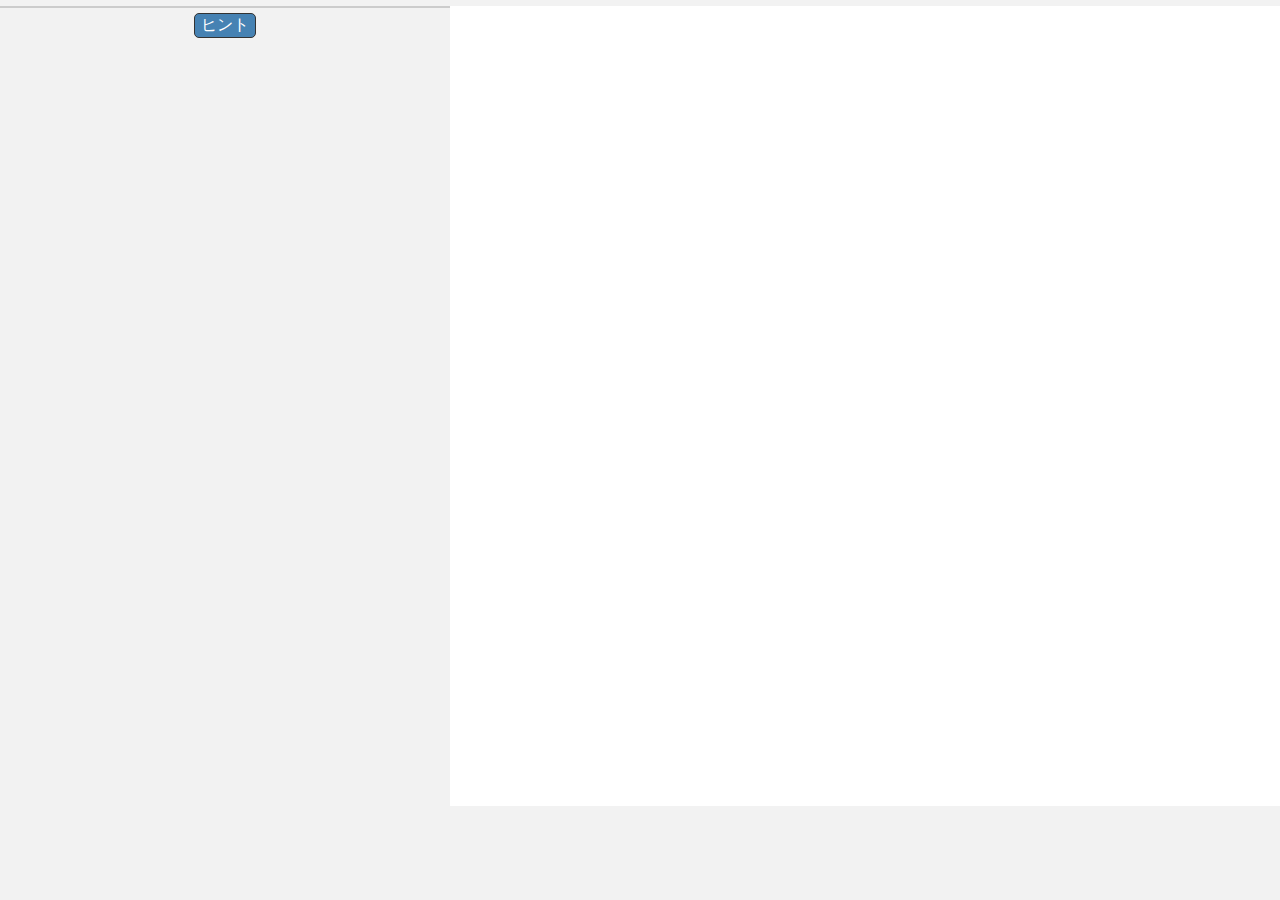
<file: assets/html&css/kanri.html>
<!DOCTYPE html PUBLIC "-//W3C//DTD HTML 4.01//EN">
<meta charset="utf-8">
<html lang="jp">
	<head>
		<title>システム</title>

		<!-- CSS Files -->
		<link type="text/css" href="graph_view.css" rel="stylesheet" />
		<link type="text/css" href="tree.css" rel="stylesheet" />

		<!-- Library File -->
		<!-- <script src="https://d3js.org/d3.v3.min.js"></script> -->
		<script src="https://d3js.org/d3.v5.min.js"></script>

		<!-- Javascript File -->
		<script type="text/javascript" src="../js/graph_json2.js"></script>
    <script type="text/javascript" src="../js/tweet_json2.js"></script>
		<script type="text/javascript" src="../js/discussion_json2.js"></script>
		<script type="text/javascript" src="../js/tree_json2.js"></script>
		<script type="text/javascript" src="../js/graph_view.js"></script>


	</head>
	<body onload="exec();">
  <!-- <body> -->

	<div id="container">

		<div id="left-container">

			<ul class="tab-menu" id="tab-menu">
			</ul>

			<div class="tab-content" id="tab-content">

			</div><!-- .tab-content -->

			<div class='hint'>
				<button class="hint_button" type="button" onclick="click_hint()">ヒント</button>
			</div>

		</div>


			<hr />


		<div id="center-container">
		</div>

		<div id="right-top-container"></div>
    <div id="right-under-container">
			<!-- ▼twitter風ここから -->
		  <div class="twitter__container">
		    <!-- タイトル -->
		    <div class="twitter__title">
		      <span class="twitter-logo"></span>
		    </div>

		    <!-- ▼タイムラインエリア scrollを外すと高さ固定解除 -->
		    <div class="twitter__contents scroll">

		      <!-- 記事エリア -->
					<div id='twitter_wrapper'>
			      <div class="twitter__block" id="twitter_block">
			        </div>
			      </div>
					</div>


		    </div>
		    <!--　▲タイムラインエリア ここまで -->
		  </div>
		  <!--　▲twitter風ここまで -->
			<script type="text/javascript" src="../js/tree_view.js"></script>
    </div>
	</body>
</html>
</file>
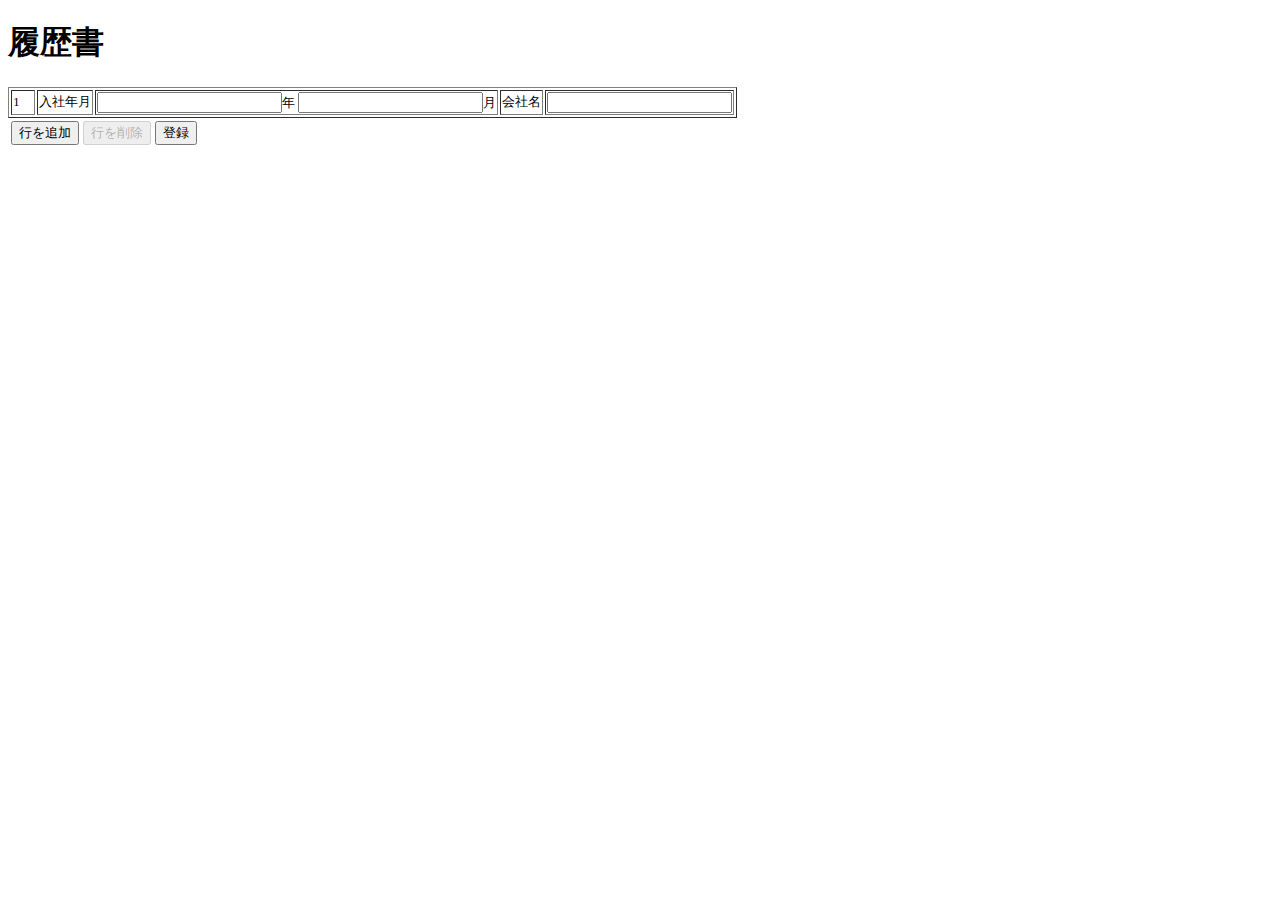
<file: assets/html&css/sample.html>
<!DOCTYPE html>
<html>
<head>
<title>サンプルコード - 基本的 DOM インターフェイスによる HTML 要素の動的操作法</title>
<style>
#ymd{font-size: 10pt; width:60}
#txt{font-size: 10pt; width:200}
td    {font-size: 10pt;}
#num {width: 20px};
</style>
<script language="JavaScript">
<!--
    var i = 1;
    var maxrows = 10;
    function hage() {
        i++;
        // Tbody への参照を取得します
        var mybody=document.getElementById("histTablebody");
        // セルを生成します
            // タグ名が TR である要素を生成します
            mycurrent_row=document.createElement("TR");
            mycurrent_row.setAttribute("id","histrow"+i);
                // -------
                // タグ名が TD である要素を生成します
                mycurrent_cell=document.createElement("TD");
                mycurrent_cell.setAttribute("id","num");
                // テキストノードを生成します。
                currenttext=document.createTextNode(i);
                // 生成したテキストノードを TD セルへと付加します
                mycurrent_cell.appendChild(currenttext);
            // その TD セルを TR 行へと付加します
            mycurrent_row.appendChild(mycurrent_cell);
                // -------
                // タグ名が TD である要素を生成します
                mycurrent_cell=document.createElement("TD");
                // テキストノードを生成します。
                currenttext=document.createTextNode("入社年月");
                // 生成したテキストノードを TD セルへと付加します
                mycurrent_cell.appendChild(currenttext);
            // その TD セルを TR 行へと付加します
            mycurrent_row.appendChild(mycurrent_cell);
                // -------
                // タグ名が TD である要素を生成します
                mycurrent_cell=document.createElement("TD");
                // フォームノードを生成します
                mycurrent_form=document.createElement("INPUT");
                mycurrent_form.setAttribute("type","TEXT");
                mycurrent_form.setAttribute("name","ENTRY_Y" + i);
                mycurrent_form.setAttribute("value","");
                mycurrent_form.setAttribute("id", "ymd");
                // 生成したフォームノードを TD セルへと付加します
                mycurrent_cell.appendChild(mycurrent_form);
                // テキストノードを生成します。
                currenttext=document.createTextNode("年");
                // 生成したテキストノードを TD セルへと付加します
                mycurrent_cell.appendChild(currenttext);
                // フォームノードを生成します
                mycurrent_form=document.createElement("INPUT");
                mycurrent_form.setAttribute("type","TEXT");
                mycurrent_form.setAttribute("name","ENTRY_M" + i);
                mycurrent_form.setAttribute("value","");
                mycurrent_form.setAttribute("id", "ymd");
                // 生成したフォームノードを TD セルへと付加します
                mycurrent_cell.appendChild(mycurrent_form);
                // テキストノードを生成します。
                currenttext=document.createTextNode("月");
                // 生成したテキストノードを TD セルへと付加します
                mycurrent_cell.appendChild(currenttext);
            // その TD セルを TR 行へと付加します
            mycurrent_row.appendChild(mycurrent_cell);
                // -------
                // タグ名が TD である要素を生成します
                mycurrent_cell=document.createElement("TD");
                // テキストノードを生成します。
                currenttext=document.createTextNode("会社名");
                // 生成したテキストノードを TD セルへと付加します
                mycurrent_cell.appendChild(currenttext);
            // その TD セルを TR 行へと付加します
            mycurrent_row.appendChild(mycurrent_cell);
                // -------
                // タグ名が TD である要素を生成します
                mycurrent_cell=document.createElement("TD");
                // フォームノードを生成します
                mycurrent_form=document.createElement("INPUT");
                mycurrent_form.setAttribute("type","TEXT");
                mycurrent_form.setAttribute("name","COMPANY_NAME" + i);
                mycurrent_form.setAttribute("value","");
                mycurrent_form.setAttribute("id", "txt");
                // 生成したフォームノードを TD セルへと付加します
                mycurrent_cell.appendChild(mycurrent_form);
            // その TD セルを TR 行へと付加します
            mycurrent_row.appendChild(mycurrent_cell);
        // その TR 行を TBODY へと付加します
        mybody.appendChild(mycurrent_row);
        // 削除ボタンを有効にする
        document.hogehoge.delrow.disabled=false;
        // テーブルの数（行の数）がmaxrows以上の場合は
        // 追加ボタンを無効にする
        if(i>=maxrows){
            document.hogehoge.addrow.disabled=true;
        }
    }
    var hige =    function() {
        var mytable=document.getElementById("histTablebody");
        var removeTable=document.getElementById("histrow"+i);
        mytable.removeChild(removeTable);
        i--;
        // テーブルの数（行の数）が0の場合は
        // 削除ボタンを無効にする
        if(i==1){
            document.hogehoge.delrow.disabled=true;
        }
        // 追加ボタンを有効にする
        document.hogehoge.addrow.disabled=false;
    }
    var result =    function() {
        alert('あなたの履歴は'+i+'件です。');
    }
//-->
</script>
</head>
<body onload="document.hogehoge.delrow.disabled=true;">
<h1>履歴書</h1>
<form name="hogehoge">
    <div id="hist">
        <table border="1">
            <tbody  id="histTablebody">
                <tr id="histrow1">
                    <td id="num">1</td>
                    <td>入社年月</td>
                    <td><input type="text" name="ENTRY_Y1" id="ymd">年
                    <input type="text" name="ENTRY_M1" id="ymd">月</td>
                    <td>会社名</td>
                    <td><input type="text" name="COMPANY_NAME1" id="txt"></td>
                </tr>
            </tbody>
        </table>
    </div>
    <table>
        <tr>
            <td>
                <input type="button" id=addrow value="行を追加"
                onClick="hage();">
            </td>
            <td>
                <input type="button" id=delrow value="行を削除"
                onClick="hige();" disabled="true">
            </td>
            <td>
                <input type="button" value="登録" onClick="result()">
            </td>
        </tr>
    </table>
</form>
</body>
</html>
</file>
<file: assets/html&css/graph_view.css>
html, body {
	margin:0;
	padding:0;
	font-size: 0.9em;
	/* text-align: center; */
	background-color:#F2F2F2;
}

h2 {
	color:blue;
	font-weight:bold;
	text-decoration:none;
	text-align:center;
}


#container {
	width: 1800px;
	height: 800px;
	/* margin:0 auto; */
	position:relative;
}

#center-container
 {
	height:800px;
	width:900px;
	position:absolute;
	top:0;
	width:1000px;
	left:450px;
	background-color:white;
	color:#ccc;
}
#left-container{
	height:800px;
	width:450px;
	position:absolute;
	top:0;
}


#right-top-container,
#right-under-container{
	height:400px;
	width:500px;
	position:absolute;
	left:1300px;
	background-color:white;
}




#right-top-container{
	top:0px;
	border: solid 1px #eeeeee;
	background-color:#f8f8ff;
}
#right-under-container{
	top:400px;
}

.title {
	padding-top: 10px;
	color: #0000cd;
	margin: 5px;
	font-size:1.3em;
	font-weight:bold;
	text-decoration:none;
	text-align:center;
}

select {
	font-size: 14px;
	width: 180px;
}

input {
	font-size: 14px;
	width: 80px;
}





input#unlock,
input#shake {
	font-size: 14px;
	width: 95px;
}
input#rank{
  font-size: 13px;
  width: 110px;
}

input#g0_black,
input#g0_zero {
	font-size: 14px;
	width: 40px;
}

.link {
  stroke: #ccc;
}

.node text {
  pointer-events: none;
  font: 10px sans-serif;
}

.twitter__container {
  padding: 0;
  background: #ffffff;
  overflow: hidden;
  max-width: 500px;
  /* margin: 20px auto; */
  font-size: 80%;
  border: solid 1px #eeeeee;
}

.twitter__container a {
  color: #58aeed;
}

/* タイトル部分 */
.twitter__container .twitter__title {
  background: #58aeed;
  padding: 10px;
  text-align: center;
  font-size: 150%;
  color: #ffffff;
}

.twitter__container .twitter__title .twitter-logo {
  margin: 0 auto;
  width: 20px;
  height: 20px;
  display: block;
  background: url(svg/twitter-logo.svg) center no-repeat;
}

.twitter__container .twitter__title span {
  font-size: 20px;
}

/* タイムライン部分 */
.twitter__container .twitter__contents .id_list {
  overflow: hidden;
  position: relative;
  line-height: 135%;
}

.twitter__container .twitter__contents.scroll {
  height: 358px;
  overflow-y: scroll;
}

.twitter__container .twitter__block {
  width: 100%;
  display: block;
  padding: 10px;
  /* margin-bottom: 5px; */
  border-bottom: solid 1px #eeeeee;
  overflow: hidden;
}

.twitter__container .twitter__block:last-child {
  border-bottom: solid 0px;
}
/* アイコン画像 */
.twitter__container .twitter__block figure {
  width: 50px;
  padding: 0;
  margin: 0;
  float: left;
  width: 50px;
}
  /* 正方形を用意 */
.twitter__container .twitter__block figure img {
  border-radius: 50%;
  width: 50px;
  height: 50px;
}
/* コメントエリア */
.twitter__container .twitter__block-text {
  margin: 0;
  position: relative;
  margin-left: 50px;
  padding-right: 25px;
}

.twitter__container .twitter__block-text .name {
  font-weight: bold;
  text-align: left;
  margin-left: 5px;
}

.twitter__container .twitter__block-text .name .name_reply {
  color: #8a9aa4;
  margin-left: 10px;
}

.twitter__container .twitter__block-text .date {
  position: absolute;
  top: 0;
  right: 20px;
  text-align: right;
  color: #8a9aa4;
}
/* 本文 */
.twitter__container .twitter__block-text .text {
  margin: 5px 0;
  text-align: left;
  margin-left: 5px;
}
/* 画像を貼る場合 */
.twitter__container .twitter__block-text .text .in-pict img {
  border-radius: 20px;
  -webkit-border-radius: 20px;
  -moz-border-radius: 20px;
  margin: 5px 0;
  width: 95%;
  height: 200px;
  object-fit: cover;
}

/*///////////////////////////////////////////
//埋め込みアイコン
////////////////////////////////////////////*/

.twitter__container .twitter__icon br{
  display: none;
}

.twitter__container .twitter__icon .twitter-bubble {
  width: 10px;
  height: 14px;
  display: block;
  padding-left: 15px;
  margin-left: 5px;
  background: url("svg/twitter-bubble.svg") left no-repeat;
  width: 15%;
  float: left;
  color: #8a9aa4;
}

.twitter__container .twitter__icon .twitter-heart {
  width: 10px;
  height: 14px;
  display: block;
  padding-left: 15px;
  margin-left: 5px;
  background: url("svg/twitter-heart.svg") left no-repeat;
  width: 15%;
  float: left;
  color: #8a9aa4;
}

.twitter__container .twitter__icon .forcus-button {
	width: 50px;
	height: 17px;
	border: 1px solid #333;
	appearance: none;
  border-radius: 5px;
  background: #a9a9a9;
  color: #fff;
	padding-bottom: 3px;
  font-size: 13px;
	cursor : pointer;
}

.twitter__container .twitter__icon .forcus-button:active{
	background: #696969;
	border: none;
}

.twitter__container .twitter__icon .flag-item {
	width: 14px;
	height: 14px;
  display: block;
  padding-left: 5px;
  margin-left: 5px;
  float: left;
  color: #8a9aa4;
	cursor : pointer;
	margin-right: 25px;
}

.twitter__container .twitter__icon .is-active {
	color: red;
}


.twitter__container .twitter__icon .twitter-loop {
  width: 14px;
  height: 14px;
  display: block;
  padding-left: 15px;
  margin-left: 5px;
  background: url("svg/twitter-loop.svg") left no-repeat;
  width: 15%;
  float: left;
  color: #8a9aa4;
}


.selected {
	opacity: 1.0;
}

.linkSelected {
	stroke: tomato;
	opacity: 1.0;
}

.conected {
	fill: orange;
}

.n_selected{
	opacity: 0.1;
}

.this_node{
	stroke: red;
}

.t_selected{
	stroke-width: 3;
}

.p_selected{
	stroke: red;
	stroke-opacity: 1;
}



.hint_button {
	border: 1px solid #333;
	appearance: none;
  border-radius: 5px;
  background: #4682b3;
  color: #fff;
  margin: 5px;
  font-size: 16px;
}

.hint_button:hover{
	background: #284a66;
}

.hint_button:active{
	background: #4682b3;
	border: none;
}

.hint{
	text-align: center;
}

/* タブメニュー */
.tab-menu {
  display: flex;
  margin: 0 -5px;
}

.tab-menu__item {
  box-sizing: border-box;
	list-style-type: none;
  padding: 0 5px;
	margin-top: 10px;
}


.tab-trigger { /* label */
  text-align: left;
  cursor: pointer;
  display: block;
  padding: 10px;
  border: 1px solid #ccc;
  border-bottom: 0;
  border-radius: 5px 5px 0 0;
  overflow: hidden;
  position: relative;
}

.tab0{
	background-color: lightgray;
}
.tab1{
	background-color: #4682b4;
}
.tab2{
	background-color: #008000;
}
.tab3{
	background-color: #ffff00;
}
.tab4{
	background-color: #e66767;
}
.tab5{
	background-color: #cc661d;
}
.tab6{
	background-color: #9370db;
}
.n-view{
	background-color: lightgray;
}

.n-view.is-active {
  background-color: lightblue;
}
.tab0.is-active {
  background-color: lightblue;
}
.tab1.is-active {
  background-color: lightblue;
}
.tab2.is-active {
  background-color: lightblue;
}
.tab3.is-active {
  background-color: lightblue;
}
.tab4.is-active {
  background-color: lightblue;
}
.tab5.is-active {
  background-color: lightblue;
}
.tab6 .is-active {
  background-color: lightblue;
}


/* タブコンテンツ */
.tab-content {
  border: 1px solid #ccc;
}
.tab-content__item {
  box-sizing: border-box;
  display: none;
  text-align: left;
}
.tab-content__item.is-active {
  display: block;
  animation: fade 0.5s ease;
}

@keyframes fade {
    from {
        opacity: 0;
    }
    to {
        opacity: 1;
    }
}
</file>
<file: assets/html&css/tree.css>
.link {
  fill: none;
  stroke: #555;
  stroke-opacity: 0.4;
  stroke-width: 1.5px;
}
.node_text{
  margin: 0 6rem;
  width: 100px;
}
</file>
